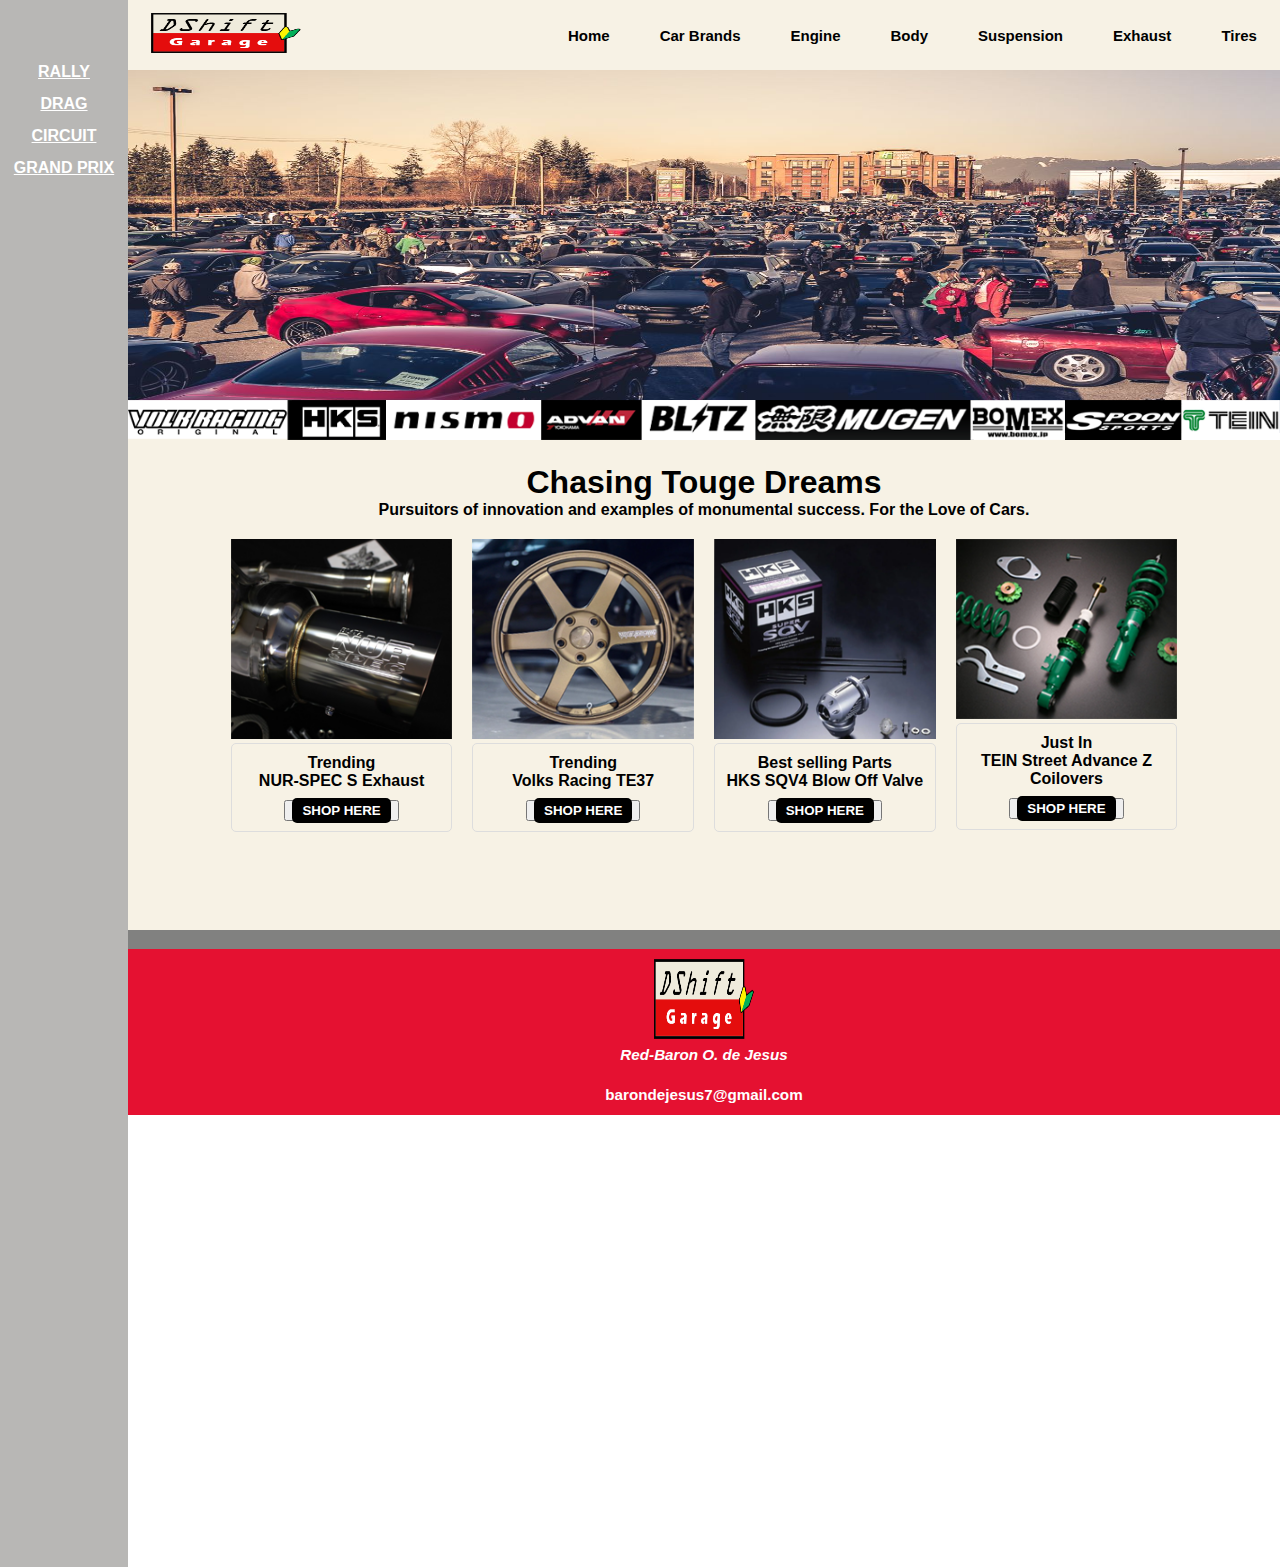
<file: index.html>
<!DOCTYPE html>
<html lang="en">
<head>
    <meta charset="UTF-8">
    <title>DShift Garage</title>
    <link rel="stylesheet" href="style.css">
</head>
<body>
    <div class="sidebar">
        <a href="@">RALLY</a> <br><br>
        <a href="@">DRAG</a> <br><br>
        <a href="@">CIRCUIT</a> <br><br>
        <a href="@">GRAND PRIX</a> <br><br>
    </div>

    <div id="wrapper2-div">
        <div id="main2-div">
            <div id="logo-div">
                <a href="logo.png">
                    <img width="150" height="40" src="logo.png" alt="Logo">
                </a>
            </div>
            <div id="nav-div">
                <a href="index.html">Home</a>
                <a href="Car_brands.html">Car Brands</a>
                <a href="Engine.html">Engine</a>
                <a href="Body.html">Body</a>
                <a href="Suspension.html">Suspension</a>
                <a href="Exhaust.html">Exhaust</a>
                <a href="Tires.html">Tires</a>
            </div>
        </div>
        
        <div id="header-div">
            <img src="wp8158881-car-meet-wallpapers.jpg" alt="Car Meet">
        </div>

        <div id="header2-div">
            <img src="carSSS.png" alt="Car">
        </div>

        <div id="main-div">
            <div class="content-wrapper">
                <div class="main-content">
                    <div class="img-row">
                        <h1 style ="text-align:center;">Chasing Touge Dreams</h1>
                        <p style ="text-align:center;">Pursuitors of innovation and examples of monumental success. For the Love of Cars.</p>
                        <div class="parts-container">
                            <div class="parts-item">
                                <img src="exhaust.png" alt="Adidas Parts">
                                <div class="parts-info">
                                    <p class="status">Trending</p>
                                    <p class="name">NUR-SPEC S Exhaust</p>
                                    <button class="button button4"><a href="https://www.nengun.com/?fbclid=IwZXh0bgNhZW0CMTAAAR3tECNlZDGGeXBuFpzKGz0qH19X6Q-VUMWDtOifwoZKlQ0KKywnpprob1A_aem_WDcgUYmL5CFfqHogqhv6TQ" class="parts-image">SHOP HERE</a></button>
                                </div>
                            </div>
                            <div class="parts-item">
                                <img src="wheels.png" alt="Adidas Parts">
                                <div class="parts-info">
                                    <p class="status">Trending</p>
                                    <p class="name">Volks Racing TE37</p>
                                    <button class="button button4"><a href="https://www.nengun.com/?fbclid=IwZXh0bgNhZW0CMTAAAR3tECNlZDGGeXBuFpzKGz0qH19X6Q-VUMWDtOifwoZKlQ0KKywnpprob1A_aem_WDcgUYmL5CFfqHogqhv6TQ" class="parts-image">SHOP HERE</a></button>
                                </div>
                            </div>
                            <div class="parts-item">
                                <img src="bov.png" alt="Adidas Parts">
                                <div class="parts-info">
                                    <p class="status">Best selling Parts</p>
                                    <p class="name">HKS SQV4 Blow Off Valve</p>
                                    <button class="button button4"><a href="https://www.nengun.com/?fbclid=IwZXh0bgNhZW0CMTAAAR3tECNlZDGGeXBuFpzKGz0qH19X6Q-VUMWDtOifwoZKlQ0KKywnpprob1A_aem_WDcgUYmL5CFfqHogqhv6TQ" class="parts-image">SHOP HERE</a></button>
                                </div>
                            </div>
                            <div class="parts-item">
                                <img src="sus.png" alt="Adidas Parts">
                                <div class="parts-info">
                                    <p class="status">Just In</p>
                                    <p class="name">TEIN Street Advance Z Coilovers</p>
                                    <button class="button button4"><a href="https://www.nengun.com/?fbclid=IwZXh0bgNhZW0CMTAAAR3tECNlZDGGeXBuFpzKGz0qH19X6Q-VUMWDtOifwoZKlQ0KKywnpprob1A_aem_WDcgUYmL5CFfqHogqhv6TQ" class="parts-image">SHOP HERE</a></button>
                                </div>
                            </div>
                        </div>
                    </div>
                </div>
            </div>
        </div>

        <div id="IntroTextArea-div">
            <h2 style="font-family: 'Trebuchet MS', 'Lucida Sans Unicode', 'Lucida Grande', 'Lucida Sans', Arial, sans-serif; color: #f8f8f8;">Chasing Touge Dreams</h2>
            <p>Pursuitors of innovation and examples of monumental success. For the Love of Cars.</p>
        </div>

        <div id="footer-div">
            <img src="logo.png" alt="Logo">
            <h3><i>Red-Baron O. de Jesus</i><br><br>barondejesus7@gmail.com<br></h3>
        </div>
    </div>
</body>
</html>
</file>
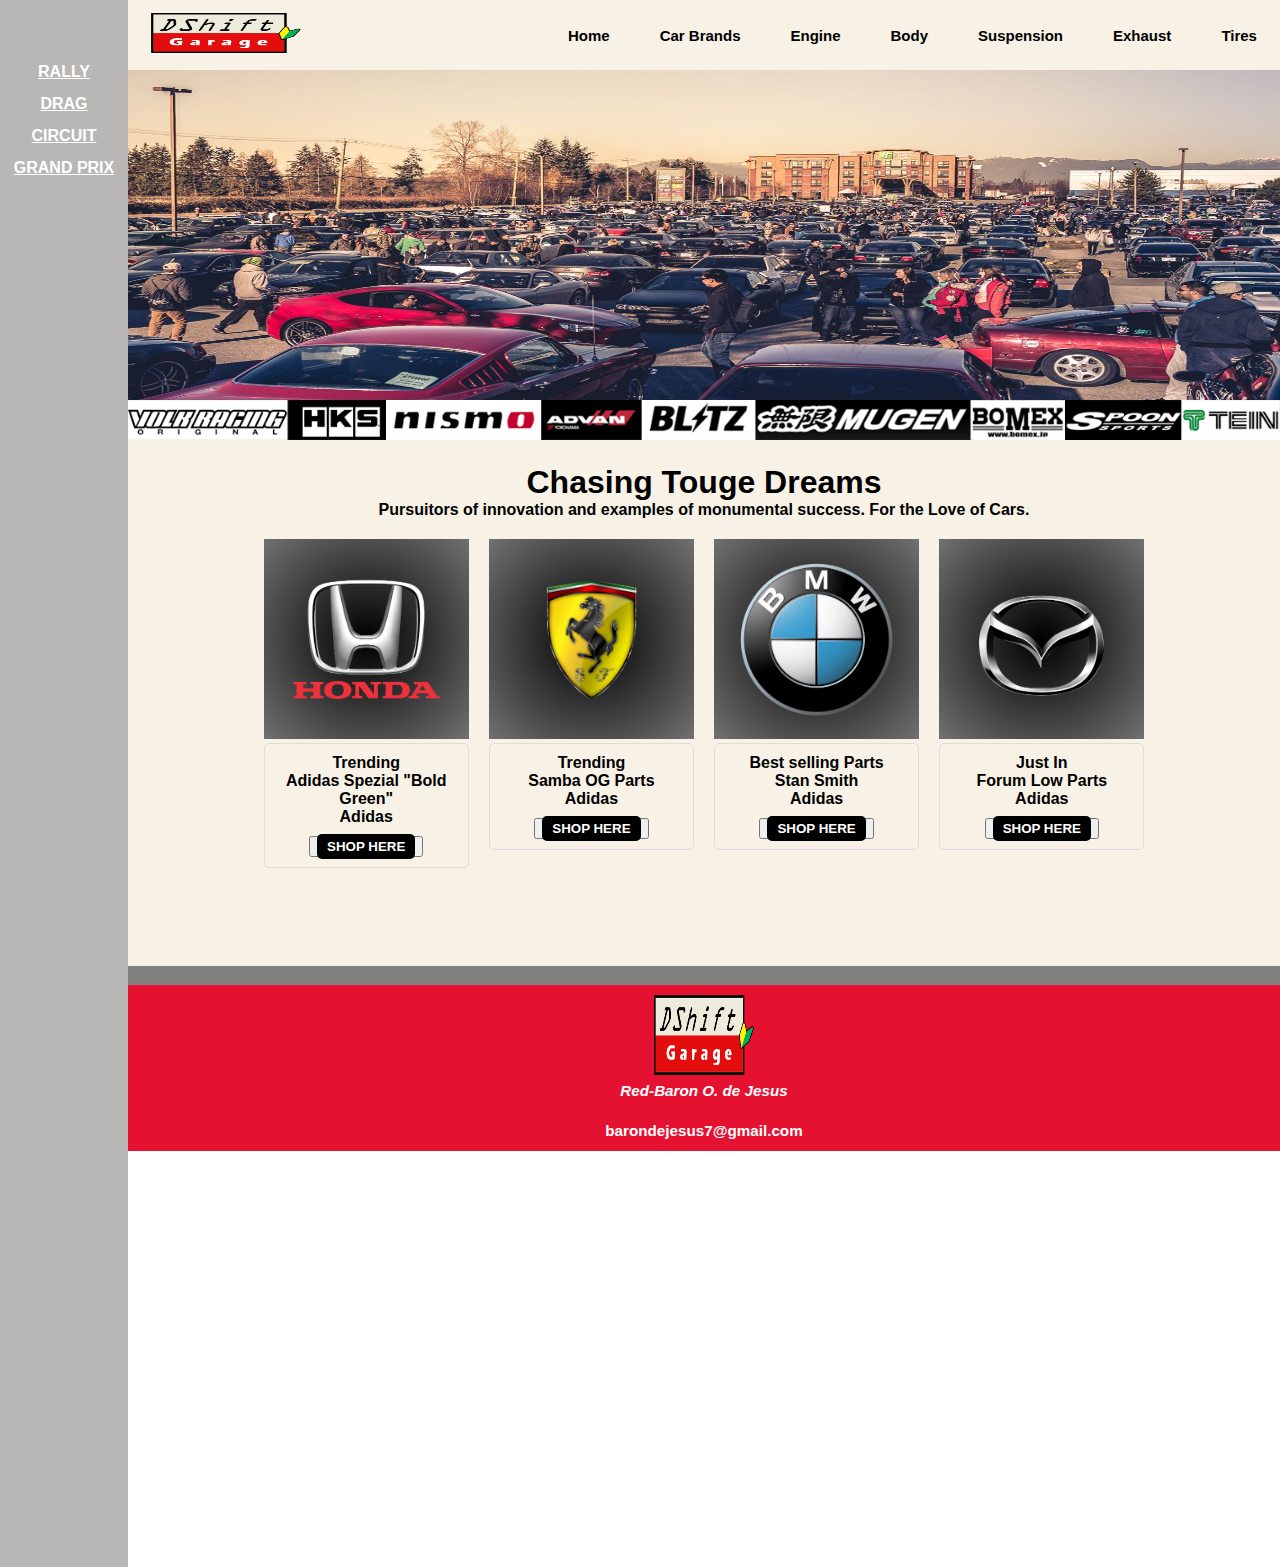
<file: Car_brands.html>
<!DOCTYPE html>
<html lang="en">
<head>
    <meta charset="UTF-8">
    <title>DShift Garage</title>
    <link rel="stylesheet" href="style.css">
</head>
<body>
    <div class="sidebar">
        <a href="@">RALLY</a> <br><br>
        <a href="@">DRAG</a> <br><br>
        <a href="@">CIRCUIT</a> <br><br>
        <a href="@">GRAND PRIX</a> <br><br>
    </div>

    <div id="wrapper2-div">
        <div id="main2-div">
            <div id="logo-div">
                <a href="logo.png">
                    <img width="150" height="40" src="logo.png" alt="Logo">
                </a>
            </div>
            <div id="nav-div">
                <a href="index.html">Home</a>
                <a href="Car_brands.html">Car Brands</a>
                <a href="Engine.html">Engine</a>
                <a href="Body.html">Body</a>
                <a href="Suspension.html">Suspension</a>
                <a href="Exhaust.html">Exhaust</a>
                <a href="Tires.html">Tires</a>
            </div>
        </div>
        
        <div id="header-div">
            <img src="wp8158881-car-meet-wallpapers.jpg" alt="Car Meet">
        </div>

        <div id="header2-div">
            <img src="carSSS.png" alt="Car">
        </div>

        <div id="main-div">
            <div class="content-wrapper">
                <div class="main-content">
                    <div class="img-row">
                        <h1 style ="text-align:center;">Chasing Touge Dreams</h1>
                        <p style ="text-align:center;">Pursuitors of innovation and examples of monumental success. For the Love of Cars.</p>
                        <div class="parts-container">
                            <div class="parts-item">
                                <img src="Honda Logo.png" alt="Adidas Parts">
                                <div class="parts-info">
                                    <p class="status">Trending</p>
                                    <p class="name">Adidas Spezial "Bold Green"</p>
                                    <p class="category">Adidas</p>
                                    <button class="button button4"><a href="https://www.adidas.com/us/handball-spezial-shoes/IG6192.html" class="parts-image">SHOP HERE</a></button>
                                </div>
                            </div>
                            <div class="parts-item">
                                <img src="Ferrari Logo.png" alt="Adidas Parts">
                                <div class="parts-info">
                                    <p class="status">Trending</p>
                                    <p class="name">Samba OG Parts</p>
                                    <p class="category">Adidas</p>
                                    <button class="button button4"><a href="https://www.adidas.com.ph/samba-og-shoes/B75806.html" class="parts-image">SHOP HERE</a></button>
                                </div>
                            </div>
                            <div class="parts-item">
                                <img src="_BMW Logo.png" alt="Adidas Parts">
                                <div class="parts-info">
                                    <p class="status">Best selling Parts</p>
                                    <p class="name">Stan Smith</p>
                                    <p class="category">Adidas</p>
                                    <button class="button button4"><a href="https://www.adidas.com.ph/stan-smith-shoes/ID1369.html" class="parts-image">SHOP HERE</a></button>
                                </div>
                            </div>
                            <div class="parts-item">
                                <img src="Mazda Logo.png" alt="Adidas Parts">
                                <div class="parts-info">
                                    <p class="status">Just In</p>
                                    <p class="name">Forum Low Parts</p>
                                    <p class="category">Adidas</p>
                                    <button class="button button4"><a href="https://www.adidas.com.ph/forum-low-cl-shoes/IH7829.html?pr=product_rr&slot=1&rec=ds" class="parts-image">SHOP HERE</a></button>
                                </div>
                            </div>
                        </div>
                    </div>
                </div>
            </div>
        </div>

        <div id="IntroTextArea-div">
            <h2 style="font-family: 'Trebuchet MS', 'Lucida Sans Unicode', 'Lucida Grande', 'Lucida Sans', Arial, sans-serif; color: #f8f8f8;">Chasing Touge Dreams</h2>
            <p>Pursuitors of innovation and examples of monumental success. For the Love of Cars.</p>
        </div>

        <div id="footer-div">
            <img src="logo.png" alt="Logo">
            <h3><i>Red-Baron O. de Jesus</i><br><br>barondejesus7@gmail.com<br></h3>
        </div>
    </div>
</body>
</html>
</file>
<file: style.css>
* {
    margin: 0;
    box-sizing: border-box;
    font-family: Arial, sans-serif;
    font-weight: bold;
}

html, body {
    height: 100%;
}

#wrapper2-div {
    width: 90%;
    margin-left: 10%;
    background-color: #f7f2e5;
    padding-bottom: 100px; /* Extra padding to avoid footer overlapping content */
    position: relative;
    min-height: 100vh; /* Ensure wrapper takes full height */
}

.sidebar {
    width: 10%;
    background-color: #b8b7b5;
    text-align: center;
    position: absolute;
    height: 174.1%;
    line-height: 100%;
    padding-top: 5%;
}

#main2-div {
    display: flex;
    align-items: center;
    justify-content: space-between;
    background-color: #f7f2e5;
    padding: 0 2%;
    height: 70px; 
}

#IntroTextArea-div {
    width: 100%;
    padding: 10px 20px;
    background-color: #818180;
    text-align: center;
    font-size: small;
    line-height: 2.0;
    margin-top: 5%;
}

#logo-div {
    height: 100%;
    display: flex;
    align-items: center;
}

#nav-div {
    display: flex;
    align-items: center;
    justify-content: flex-end;
    flex-grow: 1;
    text-align: right;
    font-size: 15px;
    color: rgb(226, 155, 155);
}

#nav-div a {
    color: rgb(0, 0, 0);
    text-decoration: none;
    margin-left: 50px; 
}

#nav-div a:hover {
    text-decoration: underline; 
}

a:link {
    color: rgb(255, 255, 255);
    font-weight: bold;
}

#header-div {
    width: 100%;
    height: 330px;
}

#header-div img {
    width: 100%;
    height: 110%;
    object-fit: fill;
}

#header2-div img {
    width: 100%;
    height: 110%;
    object-fit: fill;
}

h3 {
    color: rgb(255, 255, 255);
}

#main-div {
    display: flex;
    justify-content: center; /* Center the main content horizontally */
    padding: 20px 0; /* Add padding for spacing */
}

.image-box {
    width: 32%;
    text-align: center;
    object-fit: contain;
}

.image-box img {
    margin-top: 10%;
    margin-bottom: 10%;
    object-fit: fill;
}

#footer-div {
    width: 100%;
    min-height: 100px;
    background-color: #E51131;
    text-align: center;
    padding: 10px 0;
    line-height: 20px;
    font-size: small;
    position: absolute; /* Position at bottom */
    bottom: 0;
}

#footer-div img {
    width: 100px;
    height: 80px;
    object-fit: fill;
}

.parts-container {
    display: flex;
    flex-wrap: wrap;
    justify-content: center; /* Center the parts items within the container */
    gap: 20px;
    margin: 20px 0;
}

.parts-item {
    width: calc(25% - 20px); /* Adjust width to allow for spacing */
    text-align: center;
}

.parts-item img {
    width: 100%;
    height: auto; /* Ensure images maintain their aspect ratio */
    max-height: 200px; /* Set a max height to keep images uniform */
    object-fit: cover; /* Cover to fit within the container */
}

.parts-info {
    background-color: #f7f2e5;
    padding: 10px;
    border: 1px solid #ddd;
    border-radius: 5px;
}

.parts-info .button4 {
    display: inline-block;
    margin-top: 10px;
}

.button4 a {
    text-decoration: none;
    color: #fff;
    background-color: #000;
    padding: 5px 10px;
    border-radius: 5px;
}
</file>
